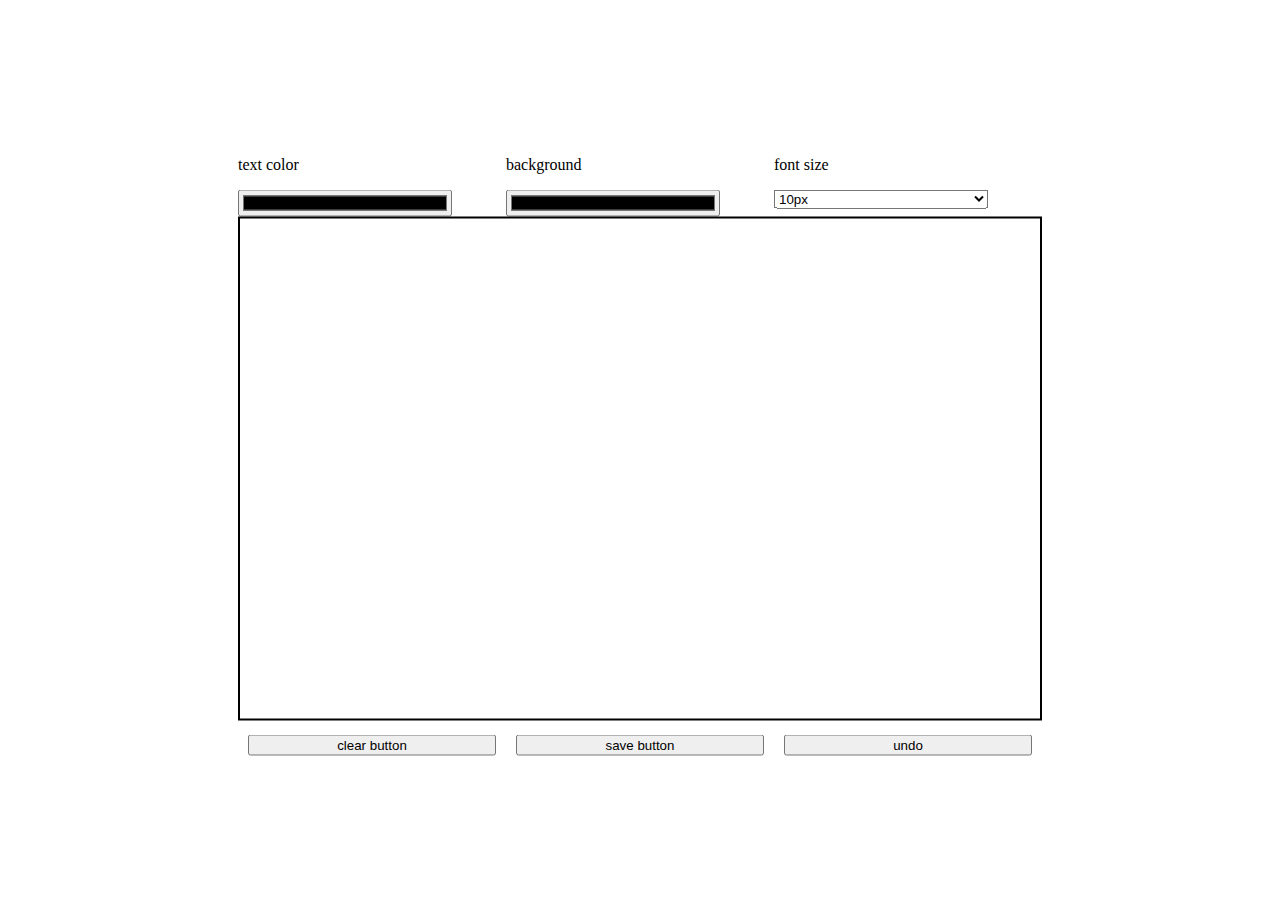
<file: digitalwritingpad.html/digitalwrittingpad.html>
<!DOCTYPE html>
<html lang="en">
  <head>
    <meta charset="UTF-8" />
    <meta name="viewport" content="width=device-width, initial-scale=1.0" />
    <title>Document</title>
    <link
      rel="stylesheet"
      href="https://cdn.jsdelivr.net/npm/bootstrap@4.1.3/dist/css/bootstrap.min.css"
      integrity="sha384-MCw98/SFnGE8fJT3GXwEOngsV7Zt27NXFoaoApmYm81iuXoPkFOJwJ8ERdknLPMO"
      crossorigin="anonymous"
    />
    <link rel="stylesheet" href="style.css" />
  </head>
  <body>
    <div class="main">
      <div class="top">
        <div class="block">
          <p>text color</p>
          <input type="color" class="form-control" id="colorpicker" />
        </div>
        <div class="block">
          <p>background</p>
          <input type="color" class="form-control" id="canvascolor" />
        </div>
        <div class="block">
          <p>font size</p>
          <select id="fontsize">
            <option value="10">10px</option>
            <option value="20">20px</option>
            <option value="30">30px</option>
            <option value="40">40px</option>
            <option value="50">50px</option>
          </select>
        </div>
      </div>
      <canvas class="canvas" height="500" width="800" id="mycanvas"></canvas>
      <div class="bottom">
        <button class="btn button-danger" id="clearbutton">clear button</button>
        <button class="btn btn-success" id="savebutton">save button</button>
        <button class="btn btn-warning" id="retrivebutton">undo</button>
      </div>
    </div>
    <script src="digitalwrittingpad.js"></script>
  </body>
</html>
</file>
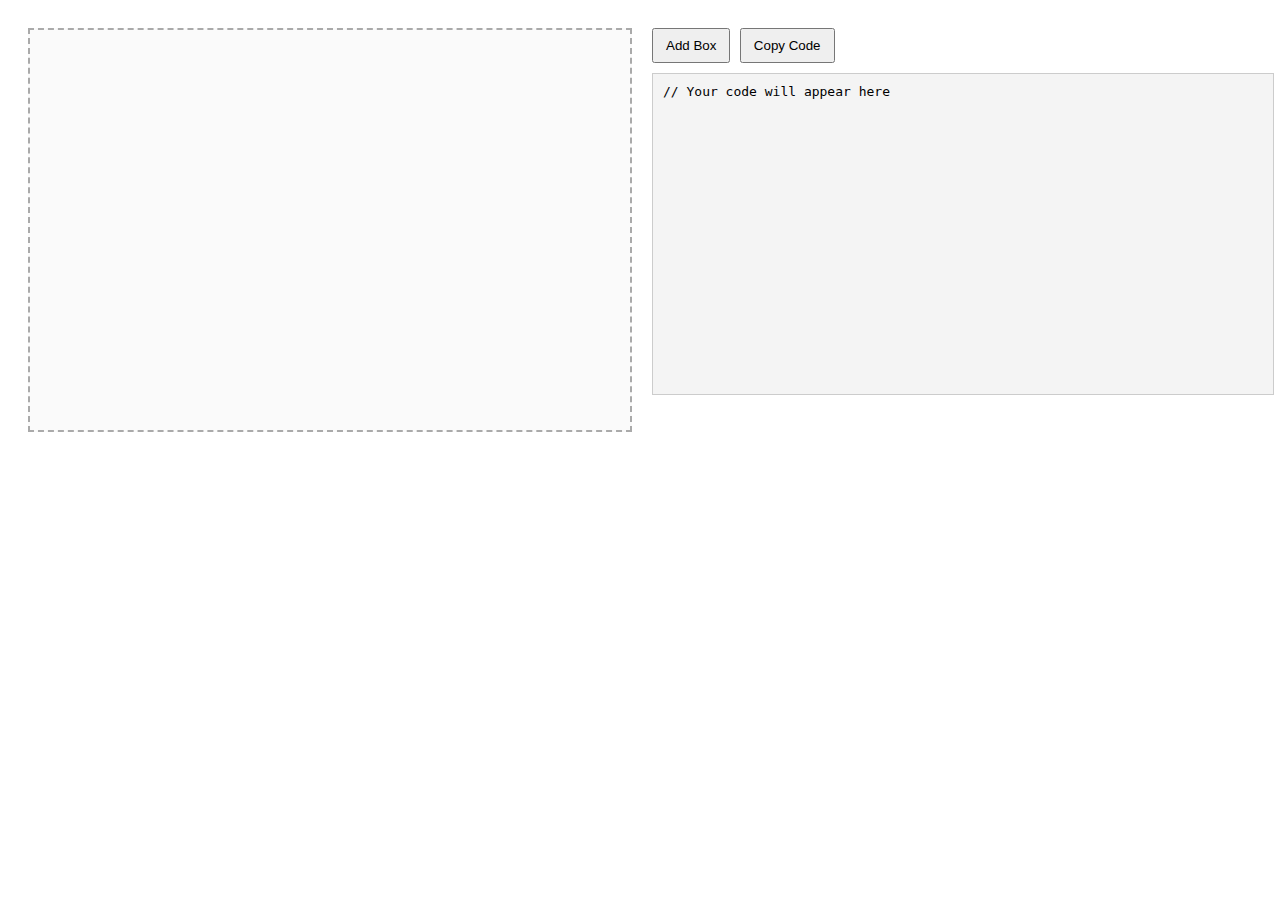
<file: dragable/draggable.html>
<!DOCTYPE html>
<html lang="en">
<head>
  <meta charset="UTF-8">
  <meta name="viewport" content="width=device-width, initial-scale=1.0">
  <title>Advanced Nested Div Generator</title>
  <style>
    body {
      font-family: Arial, sans-serif;
      display: flex;
      gap: 20px;
      padding: 20px;
    }

    .canvas {
      width: 600px;
      height: 400px;
      border: 2px dashed #aaa;
      position: relative;
      overflow: hidden;
      background: #fafafa;
    }

    .box {
      width: 120px;
      height: 120px;
      position: absolute;
      top: 50px;
      left: 50px;
      box-sizing: border-box;
      border: 2px solid #333;
    }

    .resize-handle {
      width: 10px;
      height: 10px;
      background: #000;
      position: absolute;
    }
    .resize-handle.n { top: -5px; left: 50%; transform: translateX(-50%); cursor: n-resize; }
    .resize-handle.s { bottom: -5px; left: 50%; transform: translateX(-50%); cursor: s-resize; }
    .resize-handle.e { right: -5px; top: 50%; transform: translateY(-50%); cursor: e-resize; }
    .resize-handle.w { left: -5px; top: 50%; transform: translateY(-50%); cursor: w-resize; }
    .resize-handle.nw { top: -5px; left: -5px; cursor: nw-resize; }
    .resize-handle.ne { top: -5px; right: -5px; cursor: ne-resize; }
    .resize-handle.sw { bottom: -5px; left: -5px; cursor: sw-resize; }
    .resize-handle.se { bottom: -5px; right: -5px; cursor: se-resize; }

    .controls {
      flex: 1;
    }

    .code-box {
      width: 100%;
      height: 300px;
      margin-top: 10px;
      background: #f4f4f4;
      padding: 10px;
      border: 1px solid #ccc;
      font-family: monospace;
      white-space: pre;
      overflow: auto;
    }

    button {
      padding: 8px 12px;
      cursor: pointer;
      margin-right: 5px;
    }
  </style>
</head>
<body>
  <!-- Canvas Area -->
  <div class="canvas" id="canvas"></div>

  <!-- Controls -->
  <div class="controls">
    <button onclick="addBox()">Add Box</button>
    <button onclick="copyCode()">Copy Code</button>
    <div class="code-box" id="codeOutput">// Your code will appear here</div>
  </div>

  <script>
    let boxCount = 0;
    const canvas = document.getElementById("canvas");
    const codeOutput = document.getElementById("codeOutput");

    function getRandomColor() {
      return `hsl(${Math.floor(Math.random()*360)}, 70%, 60%)`;
    }

    function addBox(parent = canvas) {
      const box = document.createElement("div");
      box.className = "box";
      box.id = "box" + (++boxCount);
      box.style.background = getRandomColor();
      box.style.left = "50px";
      box.style.top = "50px";

      // Add resize handles
      ["n","s","e","w","ne","nw","se","sw"].forEach(dir => {
        const handle = document.createElement("div");
        handle.className = "resize-handle " + dir;
        handle.dataset.dir = dir;
        box.appendChild(handle);
      });

      parent.appendChild(box);

      makeDraggableAndResizable(box, parent);

      // Double click → add child box inside
      box.addEventListener("dblclick", (e) => {
        e.stopPropagation();
        addBox(box);
      });

      updateCode();
    }

    function makeDraggableAndResizable(box, parent) {
      let isDragging = false, resizing = false;
      let offsetX, offsetY, resizeDir;
      let startX, startY, startW, startH, startTop, startLeft;

      // Dragging
      box.addEventListener("mousedown", (e) => {
        if (!e.target.classList.contains("resize-handle")) {
          isDragging = true;
          offsetX = e.offsetX;
          offsetY = e.offsetY;
          e.stopPropagation();
        }
      });

      document.addEventListener("mousemove", (e) => {
        if (isDragging) {
          const parentRect = parent.getBoundingClientRect();
          box.style.left = (e.pageX - parentRect.left - offsetX) + "px";
          box.style.top = (e.pageY - parentRect.top - offsetY) + "px";
          updateCode();
        }

        if (resizing) {
          let dx = e.pageX - startX;
          let dy = e.pageY - startY;

          if (resizeDir.includes("e")) box.style.width = startW + dx + "px";
          if (resizeDir.includes("s")) box.style.height = startH + dy + "px";
          if (resizeDir.includes("w")) {
            box.style.width = startW - dx + "px";
            box.style.left = startLeft + dx + "px";
          }
          if (resizeDir.includes("n")) {
            box.style.height = startH - dy + "px";
            box.style.top = startTop + dy + "px";
          }
          updateCode();
        }
      });

      document.addEventListener("mouseup", () => {
        isDragging = false;
        resizing = false;
      });

      // Resizing
      box.querySelectorAll(".resize-handle").forEach(handle => {
        handle.addEventListener("mousedown", (e) => {
          resizing = true;
          resizeDir = e.target.dataset.dir;
          startX = e.pageX;
          startY = e.pageY;
          startW = box.offsetWidth;
          startH = box.offsetHeight;
          startTop = box.offsetTop;
          startLeft = box.offsetLeft;
          e.stopPropagation();
        });
      });
    }

    // Recursive code builder
    function buildCode(element, indent = 0) {
      if (!element.classList.contains("box")) return "";

      const style = `width:${element.offsetWidth}px; height:${element.offsetHeight}px; position:absolute; top:${element.style.top}; left:${element.style.left}; background:${element.style.backgroundColor};`;

      let spaces = " ".repeat(indent);
      let code = `${spaces}<div style="${style}">\n`;

      Array.from(element.children).forEach(child => {
        code += buildCode(child, indent + 2);
      });

      code += `${spaces}</div>\n`;
      return code;
    }

    function updateCode() {
      let code = "";
      document.querySelectorAll(".canvas > .box").forEach(box => {
        code += buildCode(box);
      });
      codeOutput.textContent = code.trim() || "// Add a box to start";
    }

    function copyCode() {
      navigator.clipboard.writeText(codeOutput.textContent).then(() => {
        alert("Code copied to clipboard!");
      });
    }
  </script>
</body>
</html>
</file>
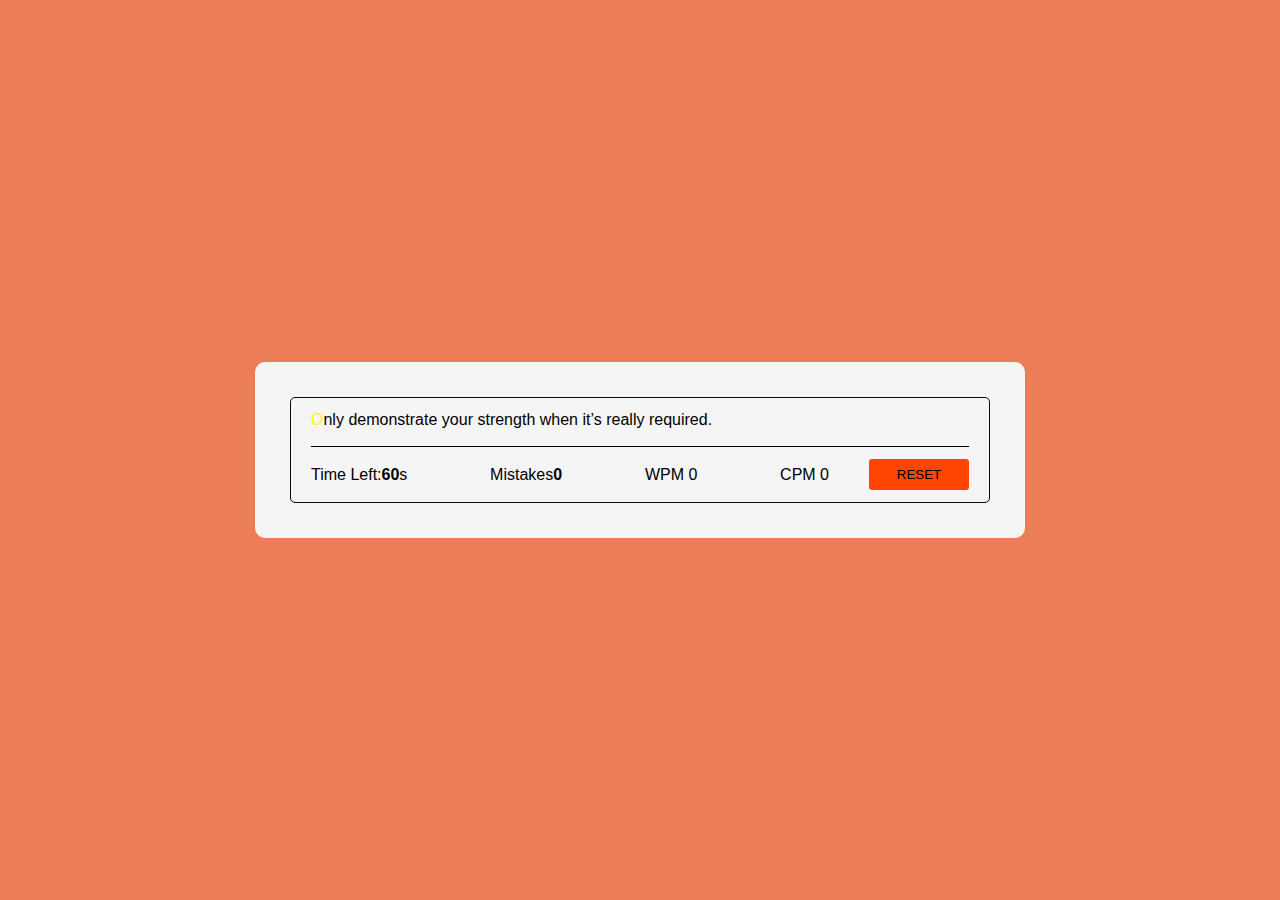
<file: typing/typingspeed.html>
<!DOCTYPE html>
<html lang="en">
  <head>
    <meta charset="UTF-8" />
    <meta name="viewport" content="width=device-width, initial-scale=1.0" />
    <title>Typing Test</title>
    <link rel="stylesheet" href="style.css" />
  </head>
  <body>
    <div class="wrapper">
      <input type="text" class="inputfield" />
      <div class="content-box">
        <div class="typing-text">
          <p></p>
        </div>
        <div class="content">
          <ul class="result-detail">
            <li class="time">
              <p>
                Time Left:<span><b>60</b>s</span>
              </p>
            </li>
            <li class="mistakes">
              <p>Mistakes</p>
              <span><b>0</b></span>
            </li>
            <li class="wpm">
              <p>WPM <span>0</span></p>
            </li>
            <li class="cpm">
              <p>CPM <span>0</span></p>
            </li>
          </ul>
          <button class="button">RESET</button>
        </div>
      </div>
    </div>
    <script src="script.js"></script>
  </body>
</html>
</file>
<file: digitalwritingpad.html/style.css>
.block {
        width: 100%;
        margin-top: 5px;
      
      }
      .main {
        position: absolute;
        top: 50%;
        left: 50%;
        transform: translate(-50%, -50%);
      }
      .canvas {
        border: 2px solid black;
      }
      .top,
      .bottom {
      
        display: flex;
        flex-direction: row;
        justify-content: space-between;
       
      }
      .block input,
      select,
      button {
        width: 80%;
      }
      .bottom > button {
        margin: 10px;
      }
</file>
<file: typing/style.css>
* {
    margin: 0;
    padding: 0;
    box-sizing: border-box;
    font-family: Verdana, Geneva, Tahoma, sans-serif;
}

body {
    min-height: 100vh;
    display: flex;
    padding: 0 10px;
    align-items: center;
    justify-content: center;
    background-color: rgb(235, 126, 86);

}

.wrapper {
    width: 770px;
    padding: 35px;
    background-color: whitesmoke;
    border-radius: 10px;
    box-shadow: 0 10px 15px rgba(rgb(rgb(49, 146, 198), o.9));


}


.wrapper .content-box {

    padding: 13px 20px 0;
    border: 1px solid rgb(12, 11, 11);
    border-radius: 5px;
}

.wrapper .inputfield {
    padding: 13px 20px 0;
    position: absolute;
    opacity: 0;
    z-index: -99;

}


.content-box .content {
    margin-top: 17px;
    display: flex;
    justify-content: space-between;
    /* spreads ul and button */
    align-items: center;
    flex-wrap: wrap;
    /* wraps on small screens */
    padding: 12px 0;
    border-top: 1px solid black;
}

.result-detail {
    display: flex;
    justify-content: space-between;
    align-items: center;
    width: calc(100% - 140px);
    text-decoration: none;
}

.result-detail li {
    display: flex;
    align-items: center;

}

.content button {
    border: none;
    outline: none;
    background-color: orangered;
    width: 100px;
    border-radius: 3px;
    padding: 8px 0;
    cursor: pointer;
    transition: tarnsform 0.3s ease;
}

.content button:active {
    transform: scale(0.9);
}

.typing-text p span {
    position: relative;

}

.typing-text p span.active {
    color: yellow;

}

.typing-text p span.correct {
    color: green;
}

.typing-text p span.incorrect {
    color: rgb(128, 0, 0);
    background: rgb(215, 146, 146);
    outline: 1px solid white;
    border-radius: 3px;
}
</file>
